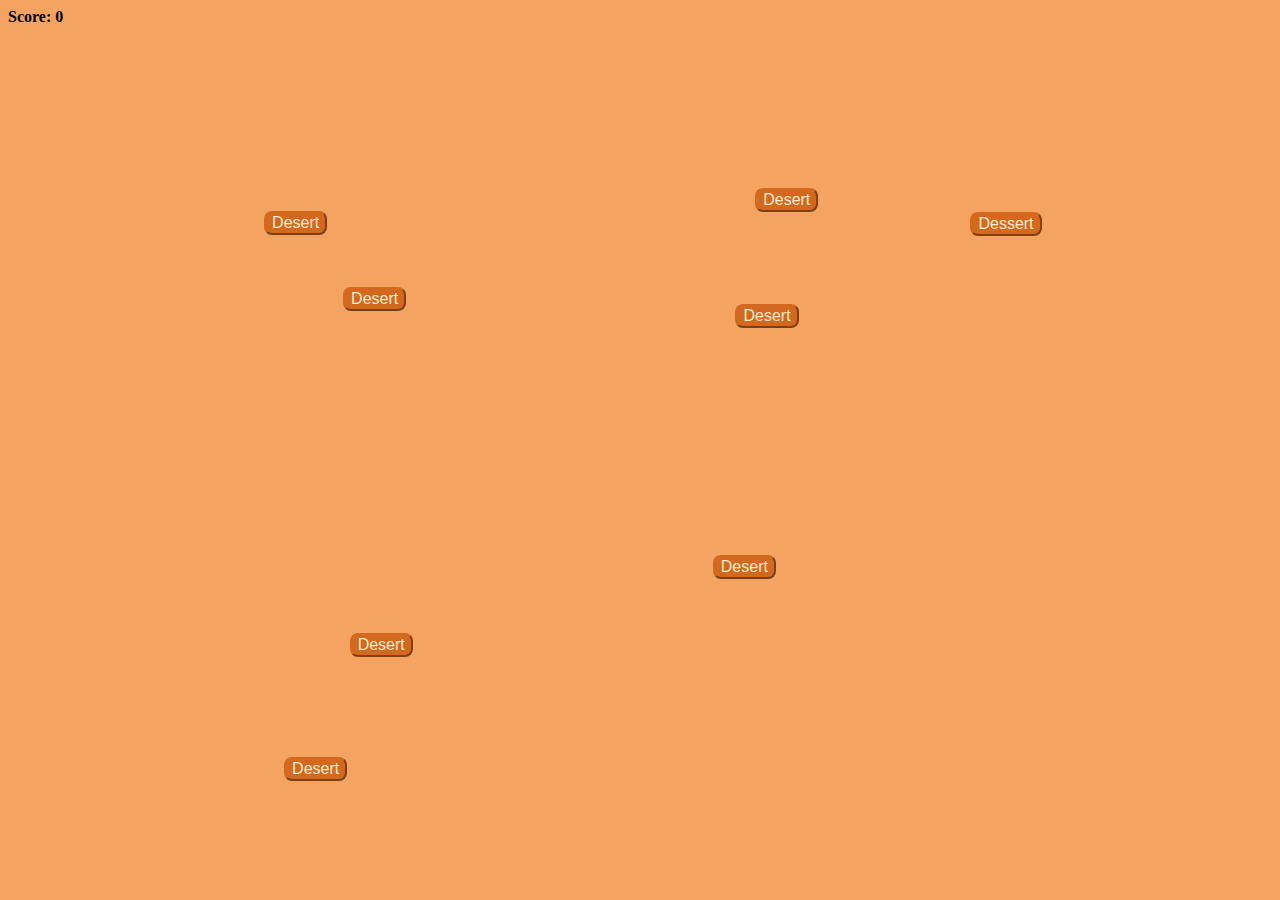
<file: Javascript/dessertGame.html>
<html><head>
  <title>Dessert in the Desert Browser Game</title>
  <style>    
    button {
      color: blanchedalmond;
      background-color: chocolate;
      border-color: chocolate;
      position: absolute;
      font-size: 16px;
      border-radius: 8px;
    }
    button:hover {
      color: chocolate;
      background-color: blanchedalmond;
    }
    body {
      background-color: SandyBrown;

    }
    p {
      font-weight: 800;
    }
  </style><script>
    var score = 0;
    function randomizeButtonPositions() {
      var buttons = document.querySelectorAll("button");
      buttons.forEach( (b) => {
        b.style.left = (Math.random()*80+10)+"%";
        b.style.top = (Math.random()*80+10)+"%";
      } );
    }

    function handleDessertClick() {
      randomizeButtonPositions();
      score++;
      let pNode = document.querySelector("p");
      pNode.innerHTML = "Score: " + score;
    }
    function handleDesertClick() {
      randomizeButtonPositions();
      score--;
      let pNode = document.querySelector("p");
      pNode.innerHTML = "Score: " + score;
    }
  </script>
  <meta name="author" content="hpatel37">
  </head>
  <body onload="randomizeButtonPositions()">  
    <p>Score: 0</p>
    <button onclick="handleDessertClick()">Dessert</button>
    <button onclick="handleDesertClick()">Desert</button>
    <button onclick="handleDesertClick()">Desert</button>
    <button onclick="handleDesertClick()">Desert</button>
    <button onclick="handleDesertClick()">Desert</button>
    <button onclick="handleDesertClick()">Desert</button>
    <button onclick="handleDesertClick()">Desert</button>
    <button onclick="handleDesertClick()">Desert</button>
</body></html>
</file>
